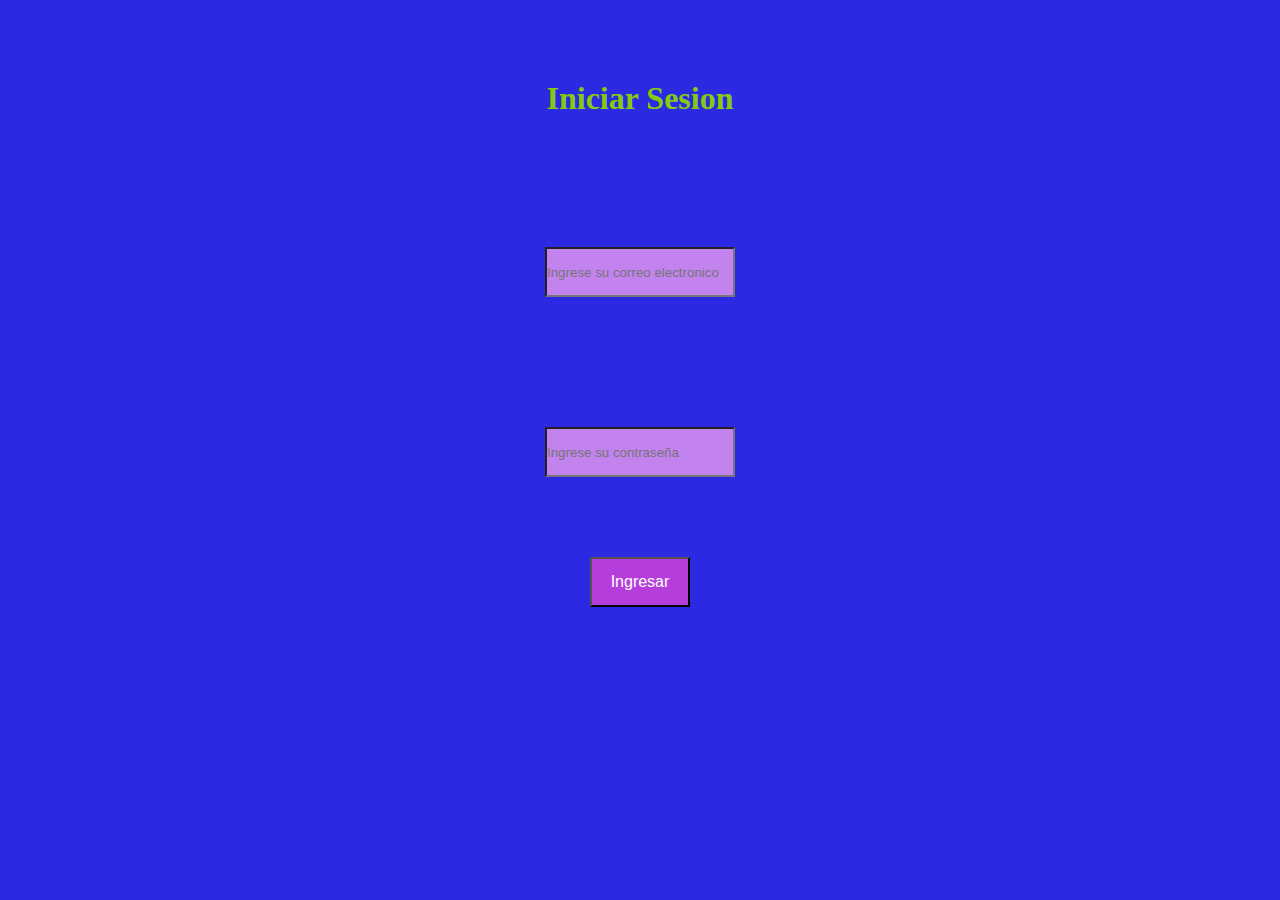
<file: index.html>
<!DOCTYPE html>
<html lang="en">
<head>
    <meta charset="UTF-8">
    <meta http-equiv="X-UA-Compatible" content="IE=edge">
    <meta name="viewport" content="width=device-width, initial-scale=1.0">
    <link rel="stylesheet" href="css/nuevo.css">
    <title>Inicio Sesion</title>
</head>
<body>
    
    <h1> Iniciar Sesion </h1>
     <form class="form">
         <input type="text" placeholder="Ingrese su correo electronico" id="txtCorreo" class="input1" >
         <input type="password" placeholder="Ingrese su contraseña" id="txtContrasenna" class="input1">

         <input type="button" value="Ingresar" id="btnIngresar" class="buton1">
     </form>
     <script src="js/logicaNegocioUsuario.js"></script>
     <script src="js/logicaInterfazInicioSesion.js"></script>
</body>
</html>
</file>
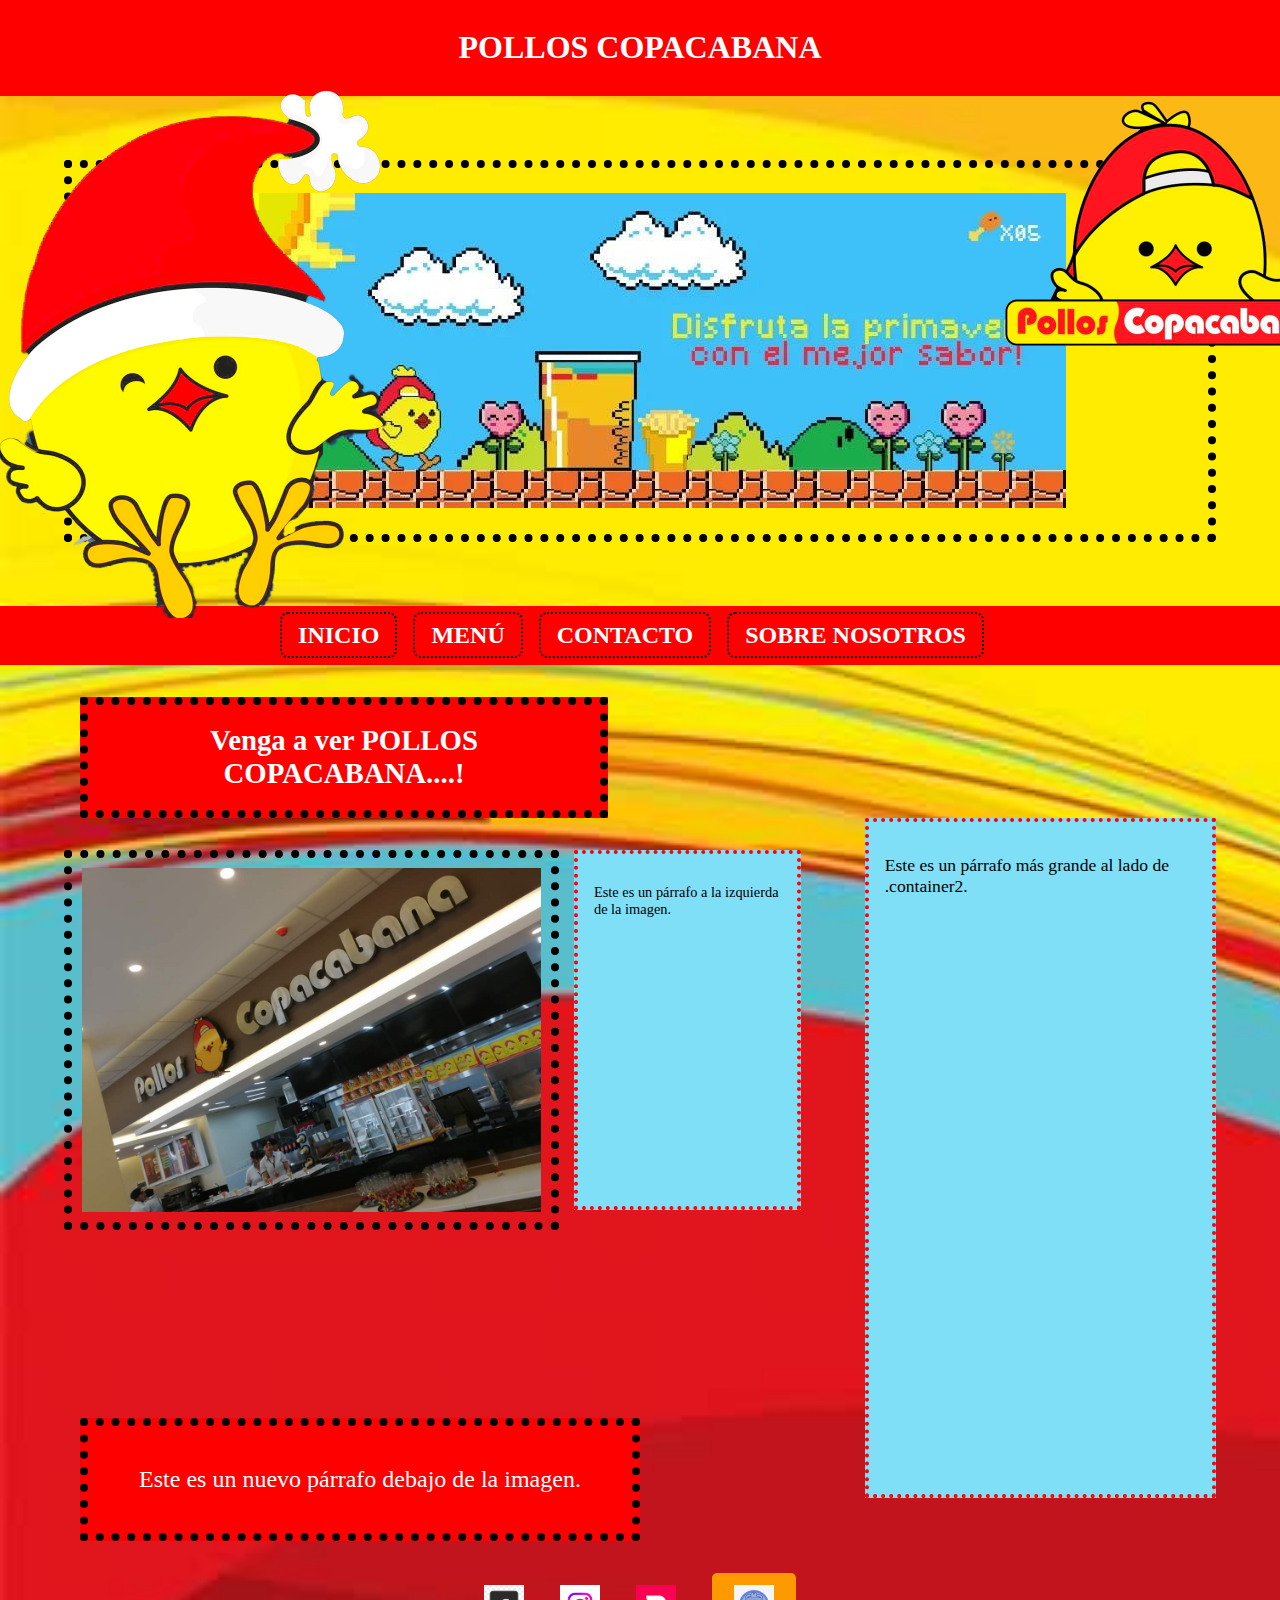
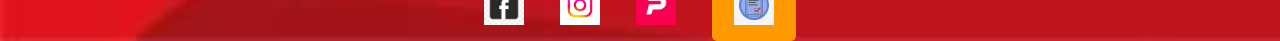
<file: pollo.html>
<!DOCTYPE html>
<html lang="en">
<head>
    <meta charset="UTF-8">
    <meta name="viewport" content="width=device-width, initial-scale=1.0">
    <title>POLLOS COPACABANA</title>
    <link rel="stylesheet" href="estilos.css">
</head>
<body>
    <div class="container">
        <h1>POLLOS COPACABANA</h1>
    </div>
    <div class="portada">
        <div class="logo">
            <img src="imagenes/pollito.png" class="img_logo">
        </div>
        <img src="imagenes/portada.jpg" class="portada-img">
        <div class="logo2">
            <img src="imagenes/pollito2.211.png" class="img_logo2">
        </div>
    </div>
    <div class="menu">
        <ul>
            <li><a href="#">INICIO</a></li>
            <li><a href="#">MENÚ</a></li>
            <li><a href="#">CONTACTO</a></li>
            <li><a href="#">SOBRE NOSOTROS</a></li>
        </ul>
    </div>
    <div class="container2">    
        <h1>Venga a ver POLLOS COPACABANA....!</h1>
    </div>
    
    <div class="contenido-extra">
        <div class="imagen-extra">
            <img src="imagenes/lugar.jpg" alt="Descripción de la imagen">
        </div>
        <div class="parrafo-izquierda">
            <p>Este es un párrafo a la izquierda de la imagen.</p>
        </div>
        <div class="parrafo-grande">
            <p>Este es un párrafo más grande al lado de .container2.</p>
        </div>
    </div>
    <div class="nuevo-parrafo">
        <p>Este es un nuevo párrafo debajo de la imagen.</p>
    </div>

<div class="redes-sociales">
    <a href="#" class="social-button">
        <img src="imagenes/facebook.jpg" alt="Facebook">
    </a>
    <a href="#" class="social-button">
        <img src="imagenes/instagram.jpg" alt="Instagram">
    </a>
    <a href="#" class="social-button">
        <img src="imagenes/pedidos .jpg" alt="Pedidos Ya">
    </a>
    <a href="#" class="social-button">
        <img src="imagenes/informacion.jpg" alt="Otro Servicio">
    </a>
</div>

</body>
</html>
</file>
<file: css/nuevo.css>
*{
    padding: 0;
    margin: 0;
    text-decoration: none;
    list-style: none;
    box-sizing: border-box;
}
body{
    background-color: rgb(44, 41, 227);
padding-left: 70px;
padding-right: 70px;
font-family: 'Brush Script MT';
font-size:1rem;
padding-top: 0px;
padding-bottom: 20px;
}
h1{
    margin-top: 80px;
    color: rgb(131, 202, 17);
    text-align: center;
}
.form{
    margin-top: 80px;
    max-width: 100%;
    display: flex;
    flex-flow: column;
    position: relative;
    align-items: center;
    gap: 80px;
}
.input1{
    background-color: #db92f1dc;
    width: 190px;
    height: 50px;
    color: rgb(7, 8, 0);
    margin-top: 50px;
}
.input1:hover{
    background: #30b6dfd8;
}
.input1::before{
    font-family: "FontAwesome";
    display: flex;
    position: absolute;
    background: #2e3133;
}
.input1:hover::before{
    background: #30b6dfd8;
}
  .buton1{
    color: white;
    background-color: #b53eda;
    width: 100px;
    height: 50px;
font-size: 1rem;
cursor: pointer;
position: relative;
margin-bottom: 5px;
  }
  .buton1:hover{
    background: #30b6dfd8;
}
.buton1::before{
    display: flex;
    justify-content: center;
    align-items: center;
    content: attr(data-icon);
    position: absolute;
    background: #2e3133;
}
.buton1:hover::before{
    background: #30b6dfd8;
}
</file>
<file: estilos.css>
body {
    margin: 0;
    padding: 0;
    background-image: url(imagenes/fondo.jpg);
    background-size: cover;
    background-repeat: no-repeat;
    font-size: 16px;
}

.container {
    background-color: red;
    color: white;
    text-align: center;
    font-size: 1rem;
    font-family: cursive;
    padding: 0.5rem;
}

.menu {
    background-color: red;
    font-size: 1.5rem;
    padding: 1rem;
}

.menu ul {
    list-style: none;
    padding: 0;
    margin: 0;
    text-align: center;
    display: flex;
    justify-content: center;
}

.menu li {
    margin-right: 1rem;
}

.menu a {
    text-decoration: none;
    color: white;
    font-weight: bold;
    padding: 0.5rem 1rem;
    border: 2px dotted rgb(0, 0, 0);
    border-radius: 8px;
}

.menu a:hover {
    background-color: rgb(236, 225, 59);
    color: red;
}

.portada {
    position: relative;
    margin: 5%;
    padding: 2%;
    border: 0.5rem dotted black;
    display: flex;
    flex-direction: column;
    align-items: center;
    text-align: center;
}

.portada-img {
    max-width: 170%;
    height: auto;
}

.logo {
    position: absolute;
    top: -5rem;
    left: -17rem;
}

.img_logo {
    max-width: 50%;
    height: auto;
}

.logo2 {
    position: absolute;
    top: -13rem;
    right: -22rem;
}

.img_logo2 {
    max-width: 50%;
    height: auto;
}

.container2 {
    background-color: red;
    color: white;
    text-align: center;
    font-size: 0.9rem;
    font-family: cursive;
    border: 0.5rem dotted black;
    width: 40%;
    margin-top: 2rem;
    margin-left: 5rem;
}

.contenido-extra {
    display: flex;
    margin-top: 2rem;
}

.imagen-extra img {
    max-width: 80%;
    height: auto;
    padding: 10px;
    border: 0.5rem dotted black;
    margin-left: 4rem;
}

.parrafo-izquierda {
    margin-right: 4rem;
    padding: 1rem;
    border: 0.3rem dotted red;
    background-color: rgb(127, 223, 247);
    font-size: 0.9rem;
    padding: 1rem;
    width: 30%;
    height: 20rem;
}

.parrafo-grande {
    margin-right: 4rem;
    padding: 1rem;
    border: 0.3rem dotted red;
    background-color: rgb(127, 223, 247);
    font-size: 1.1rem;
    padding: 1rem;
    width: 50%;
    height: 40rem;
    margin-top: -2rem;
}

.nuevo-parrafo {
    background-color: red;
    color: white;
    text-align: center;
    font-size: 1.5rem;
    font-family: cursive;
    border: 0.5rem dotted black;
    width: 40%;
    margin-top: -5rem; 
    margin-left: 5rem; 
    margin-right: auto;
    padding: 1rem;
}
.redes-sociales {
    text-align: center;
    margin-top: 2rem;
}

.social-button {
    display: inline-block;
    margin: 0 1rem;
}

.social-button img {
    width: 40px;
    height: 40px;
    border: none;
}

.social-button:nth-child(4) {
    background-color: #ff9900;
    color: white; 
    border: 2px solid #ff9900; 
    border-radius: 5px; 
    padding: 10px 20px; 
    text-decoration: none; 
    font-size: 16px;
    font-weight: bold; 
    transition: background-color 0.3s ease, color 0.3s ease;
}

.social-button:nth-child(4):hover {  
    background-color: white;
    color: #ff9900;
}




@media (max-width: 768px) {
    .container {
        font-size: 1.5rem;
    }
}
</file>
